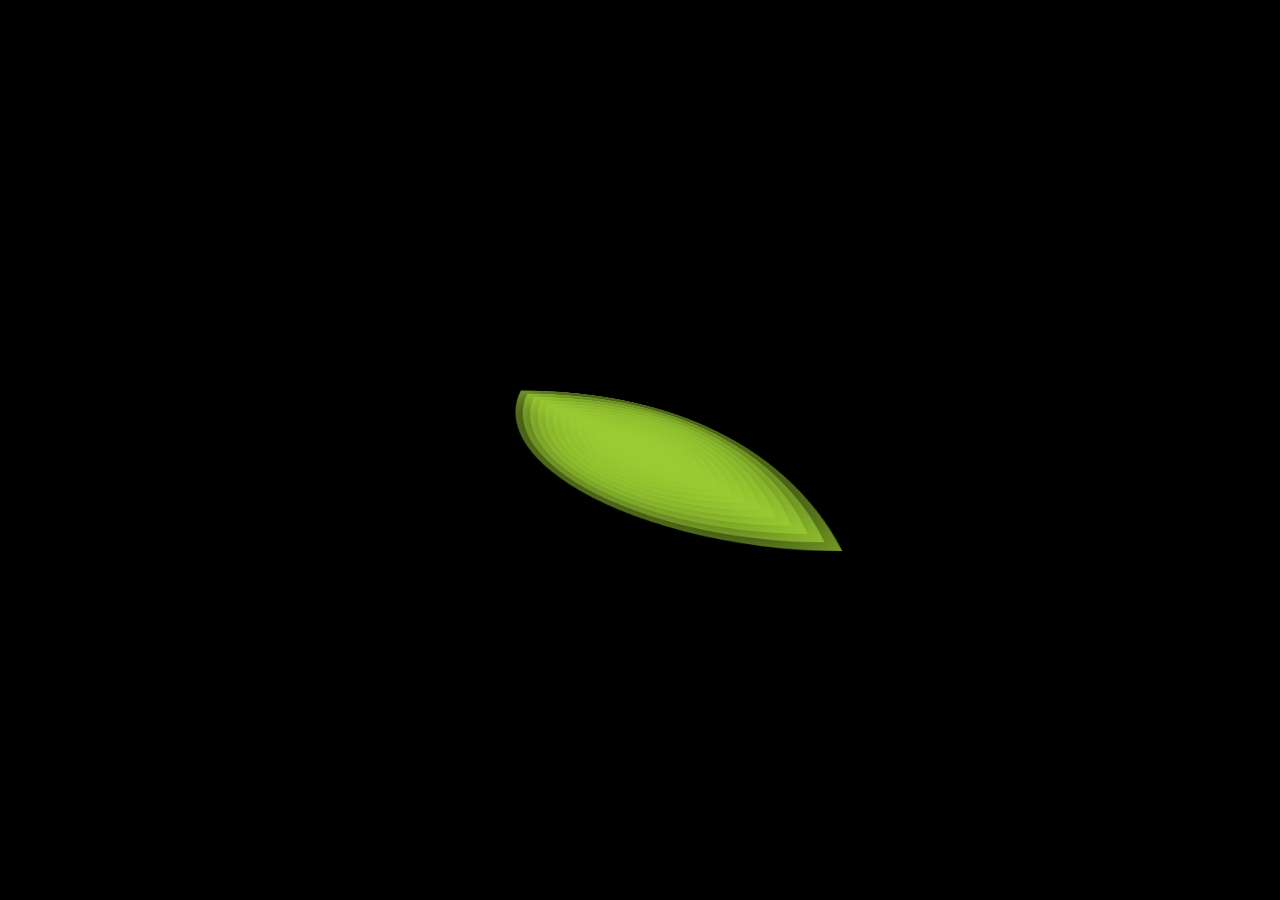
<file: index.html>
<!DOCTYPE html>
<html lang="en">
  <head>
    <meta charset="UTF-8" />
    <meta name="viewport" content="width=device-width, initial-scale=1.0" />
    <title>Tumba</title>
    <meta name="google" content="notranslate" />
    <link rel="shortcut icon" href="assets/favicon.webp" type="image/x-icon" />
    <link rel="stylesheet" href="style.css" />
  </head>
  <body>
    <aside class="container-loader">
      <div class="aro" style="--s: 0"></div>
      <div class="aro" style="--s: 1"></div>
      <div class="aro" style="--s: 2"></div>
      <div class="aro" style="--s: 3"></div>
      <div class="aro" style="--s: 4"></div>
      <div class="aro" style="--s: 5"></div>
      <div class="aro" style="--s: 6"></div>
      <div class="aro" style="--s: 7"></div>
      <div class="aro" style="--s: 8"></div>
      <div class="aro" style="--s: 9"></div>
      <div class="aro" style="--s: 10"></div>
      <div class="aro" style="--s: 11"></div>
      <div class="aro" style="--s: 12"></div>
      <div class="aro" style="--s: 13"></div>
      <div class="aro" style="--s: 14"></div>
    </aside>
  </body>
</html>
</file>
<file: style.css>
*,
*::after,
*::before {
  box-sizing: border-box;
  margin: 0;
  padding: 0;
  font-family: sans-serif, system-ui, -apple-system, BlinkMacSystemFont,
    'Segoe UI', Roboto, Oxygen, Ubuntu, Cantarell, 'Open Sans', 'Helvetica Neue';
}

a {
  -webkit-tap-highlight-color: transparent;
}

html {
  scroll-behavior: smooth;
  scrollbar-width: thin;
  scrollbar-color: transparent transparent;
}

body {
  height: 100vh;
  width: 100%;
  display: flex;
  flex-wrap: wrap;
  place-content: center;
  overflow: hidden;
  background-color: #000;
}

.container-loader {
  width: 300px;
  height: 300px;
  position: relative;
  transform-style: preserve-3d;
  transform: perspective(500px) rotateX(60deg);

  @media (width <= 1111px) {
    zoom: 0.7;
  }

  .aro {
    position: absolute;
    inset: calc(var(--s) * 10px);
    box-shadow: inset 0 0 80px yellowgreen;
    border-radius: 0% 100% 0% 100% / 0% 100% 0% 100%;



    animation: up_and_down 3s infinite ease-in-out both;
    animation-delay: calc(var(--s) * -0.1s);
  }
}

@keyframes up_and_down {
  0%,
  100% {
    transform: translateZ(-100px) rotate(0deg);
  }
  50% {
    transform: translateZ(100px) rotate(90deg);
  }
}
</file>
